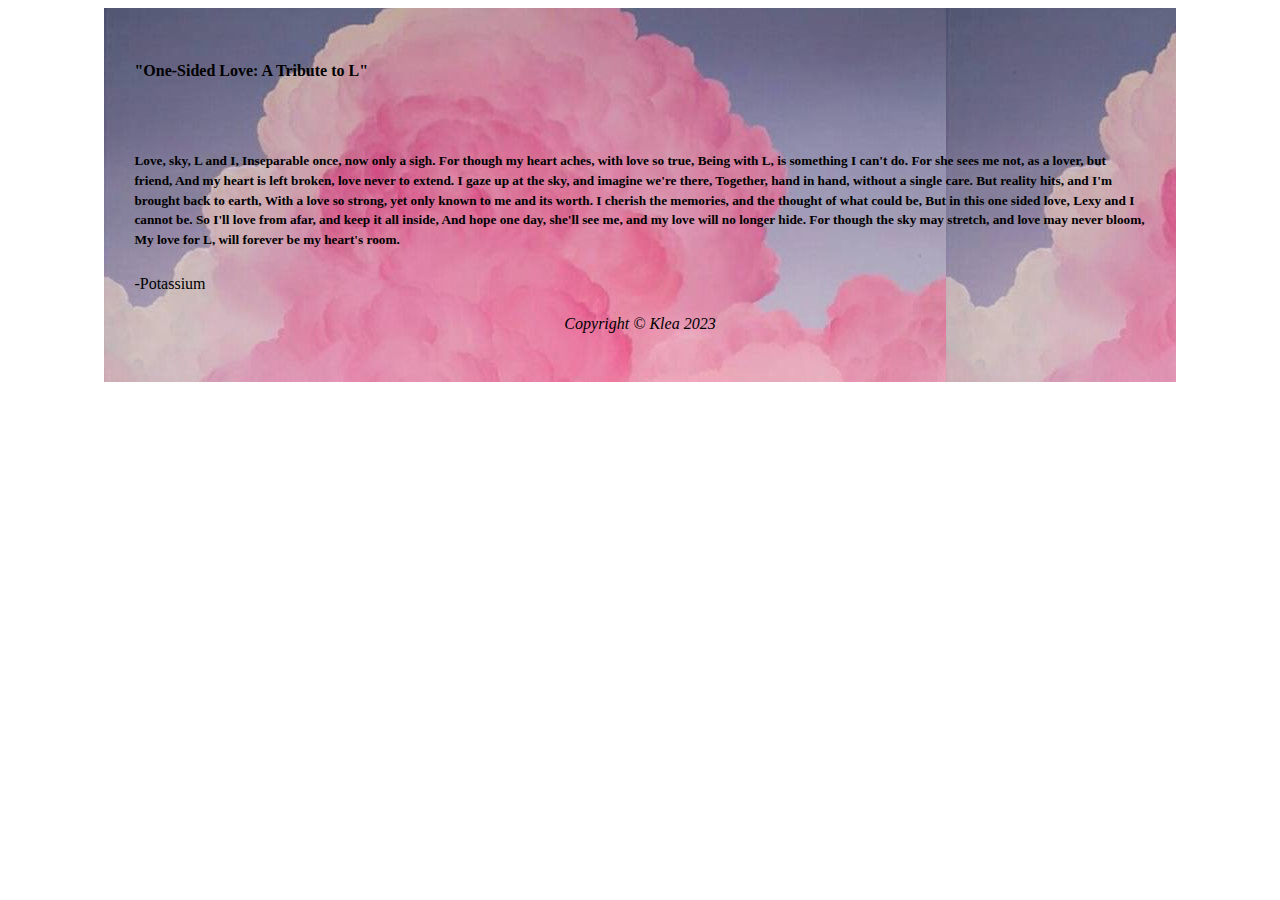
<file: Poet1.html>
<html lang="en">
<head>
    <meta charset="UTF-8">
    <meta http-equiv="X-UA-Compatible" content="IE=edge">
    <meta name="viewport" content="width=device-width, initial-scale=1.0">
    <title>One-Sided Love: A Tribute to L</title>
    <link rel="stylesheet" href="poetry.css">
</head>

<body>
 
    <div class="poem1">

         <h4>"One-Sided Love: A Tribute to L"</h4>
         <br>
         
           <h5>Love, sky, L and I,
          Inseparable once, now only a sigh.
          For though my heart aches, with love so true,
          Being with L, is something I can't do.
        
          For she sees me not, as a lover, but friend,
          And my heart is left broken, love never to extend.
          I gaze up at the sky, and imagine we're there,
          Together, hand in hand, without a single care.
        
          But reality hits, and I'm brought back to earth,
          With a love so strong, yet only known to me and its worth.
          I cherish the memories, and the thought of what could be,
          But in this one sided love, Lexy and I cannot be.
        
          So I'll love from afar, and keep it all inside,
          And hope one day, she'll see me, and my love will no longer hide.
          For though the sky may stretch, and love may never bloom,
          My love for L, will forever be my heart's room.
          </h5>

          <p>-Potassium</p>

          <footer>
            <p>Copyright © Klea 2023</p>
          </footer>

    </div>  
</body>
</html>
</file>
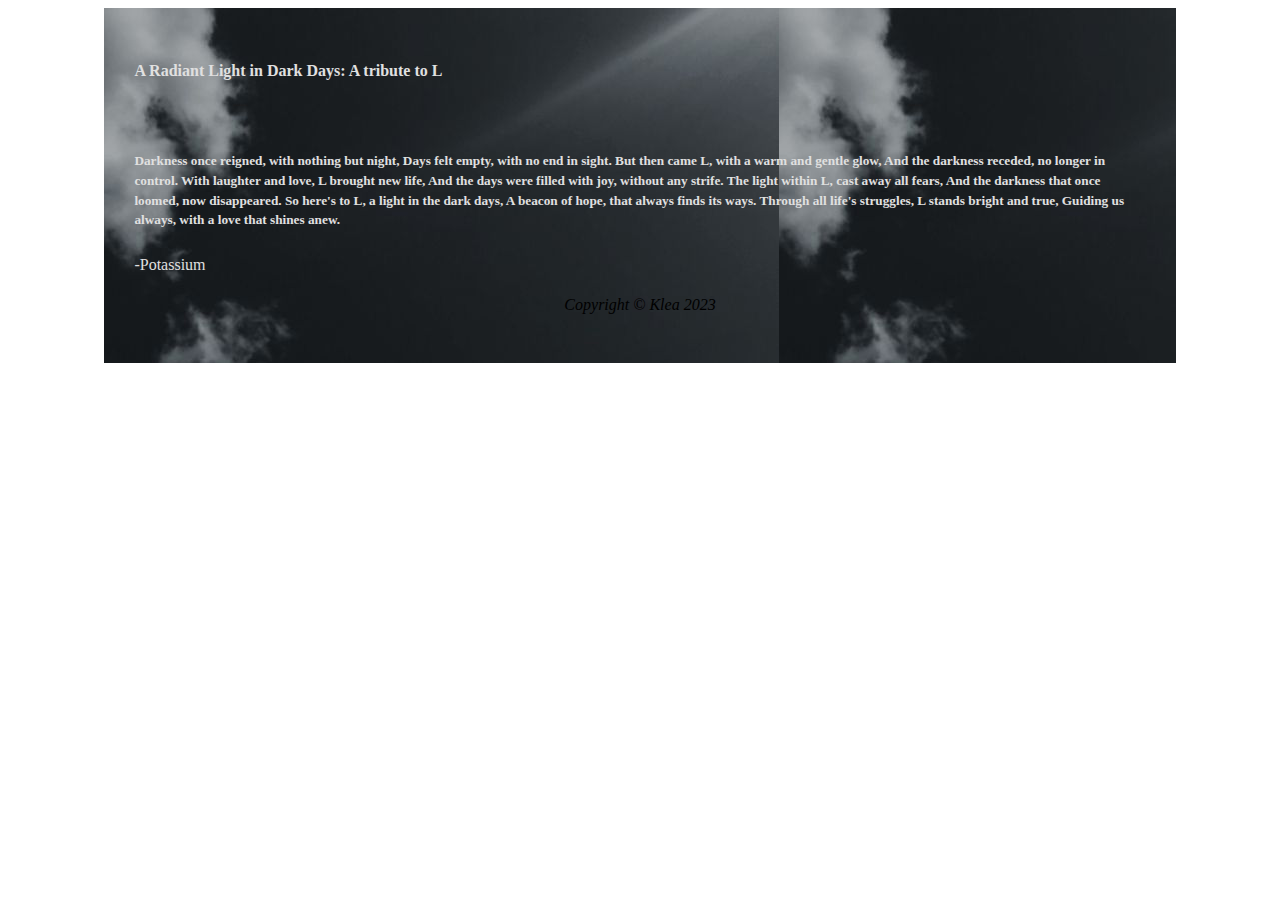
<file: Poet2.html>
<html lang="en">
<head>
    <meta charset="UTF-8">
    <meta http-equiv="X-UA-Compatible" content="IE=edge">
    <meta name="viewport" content="width=device-width, initial-scale=1.0">
    <link rel="stylesheet" href="poetry.css">
    <title>A Radiant Light in Dark Days: A tribute to L</title>
</head>
<body>
    <div class="poem2">
        <h4>A Radiant Light in Dark Days: A tribute to L</h4>
        <br>
                <h5>
 
                       Darkness once reigned, with nothing but night,
                  Days felt empty, with no end in sight.
                  But then came L, with a warm and gentle glow,
                  And the darkness receded, no longer in control.

                  With laughter and love, L brought new life,
                  And the days were filled with joy, without any strife.
                  The light within L, cast away all fears,
                  And the darkness that once loomed, now disappeared.

                  So here's to L, a light in the dark days,
                  A beacon of hope, that always finds its ways.
                  Through all life's struggles, L stands bright and true,
                  Guiding us always, with a love that shines anew.
                </h5>

                <p>-Potassium</p>

                <footer>
                  <p>Copyright © Klea 2023</p>
                </footer>
      
    </div>
</body>
</html>
</file>
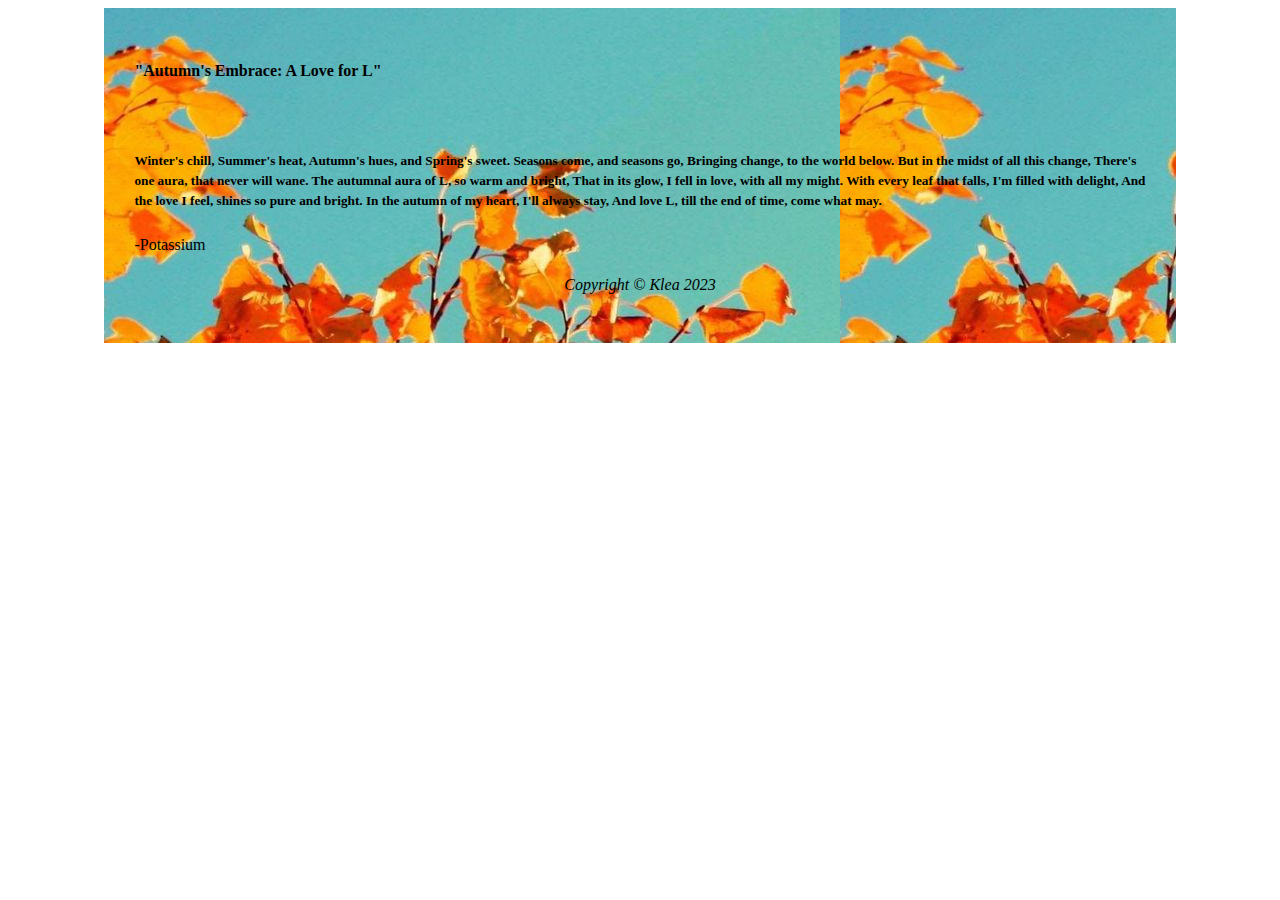
<file: Poet3.html>
<html lang="en">
<head>
    <meta charset="UTF-8">
    <meta http-equiv="X-UA-Compatible" content="IE=edge">
    <meta name="viewport" content="width=device-width, initial-scale=1.0">
    <title>Autumn's Embrace: A Love for L</title>
    <link rel="stylesheet" href="poetry.css">
</head>
<body>
    <div class="poem3">

        <h4>"Autumn's Embrace: A Love for L"</h4>
        <br>  
          <h5>Winter's chill, Summer's heat,
            Autumn's hues, and Spring's sweet.
            Seasons come, and seasons go,
            Bringing change, to the world below.
            
            But in the midst of all this change,
            There's one aura, that never will wane.
            The autumnal aura of L, so warm and bright,
            That in its glow, I fell in love, with all my might.
            
            With every leaf that falls, I'm filled with delight,
            And the love I feel, shines so pure and bright.
            In the autumn of my heart, I'll always stay,
            And love L, till the end of time, come what may.
         </h5>

         <p>-Potassium</p>

         <footer>
           <p>Copyright © Klea 2023</p>
         </footer>

    </div>  
    
</body>
</html>
</file>
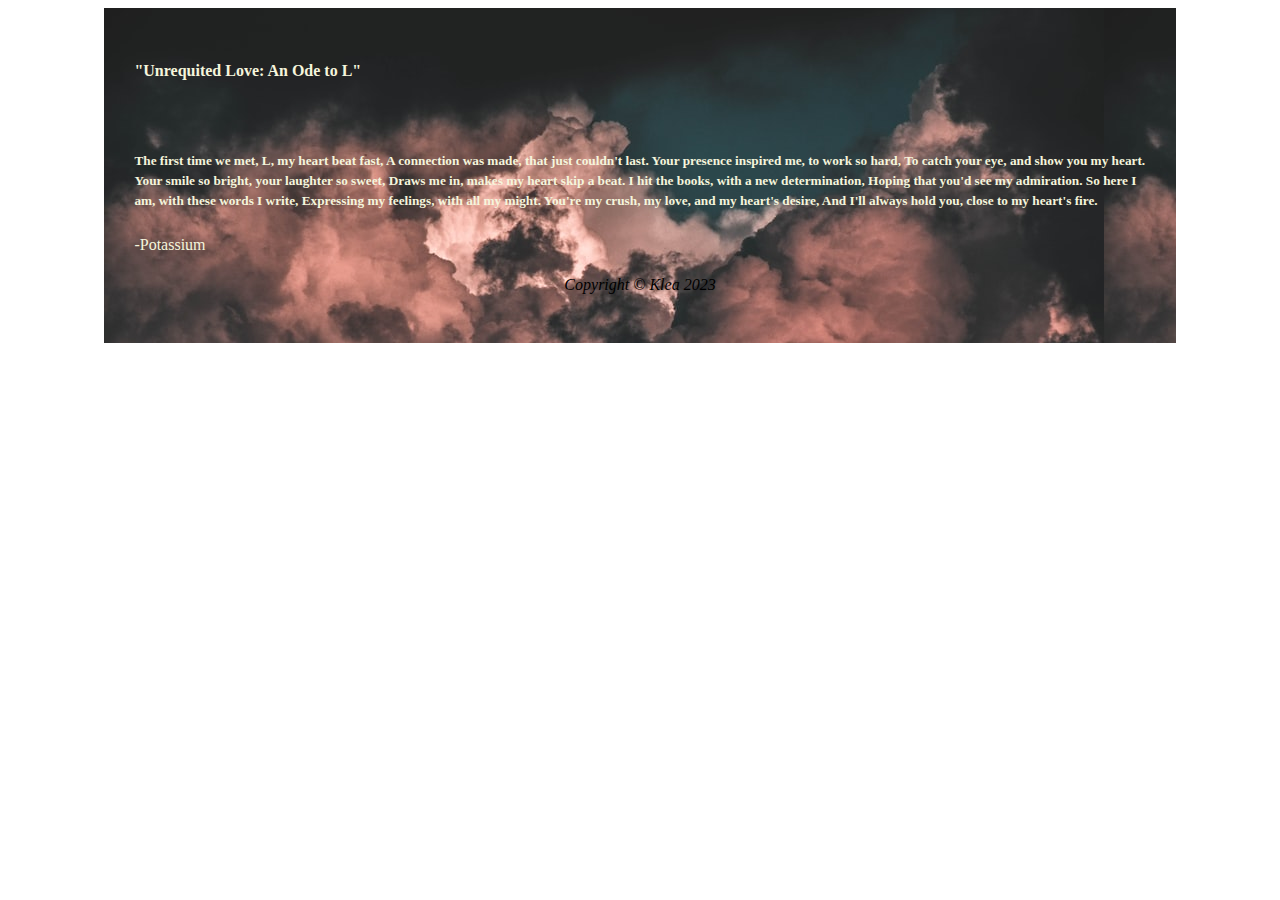
<file: Poet4.html>
<html lang="en">
<head>
    <meta charset="UTF-8">
    <meta http-equiv="X-UA-Compatible" content="IE=edge">
    <meta name="viewport" content="width=device-width, initial-scale=1.0">
    <title>Unrequited Love: An Ode to L</title>
    <link rel="stylesheet" href="poetry.css">
</head>
<body>
    <div class="poem4">

        <h4>"Unrequited Love: An Ode to L"</h4>
        <br>
        
          <h5>  The first time we met, L, my heart beat fast,
            A connection was made, that just couldn't last.
            Your presence inspired me, to work so hard,
            To catch your eye, and show you my heart.
            
            Your smile so bright, your laughter so sweet,
            Draws me in, makes my heart skip a beat.
            I hit the books, with a new determination,
            Hoping that you'd see my admiration.
            
            So here I am, with these words I write,
            Expressing my feelings, with all my might.
            You're my crush, my love, and my heart's desire,
            And I'll always hold you, close to my heart's fire.
         </h5>

         <p>-Potassium</p>

         <footer>
           <p>Copyright © Klea 2023</p>
         </footer>

   </div>  
  
</body>
</html>
</file>
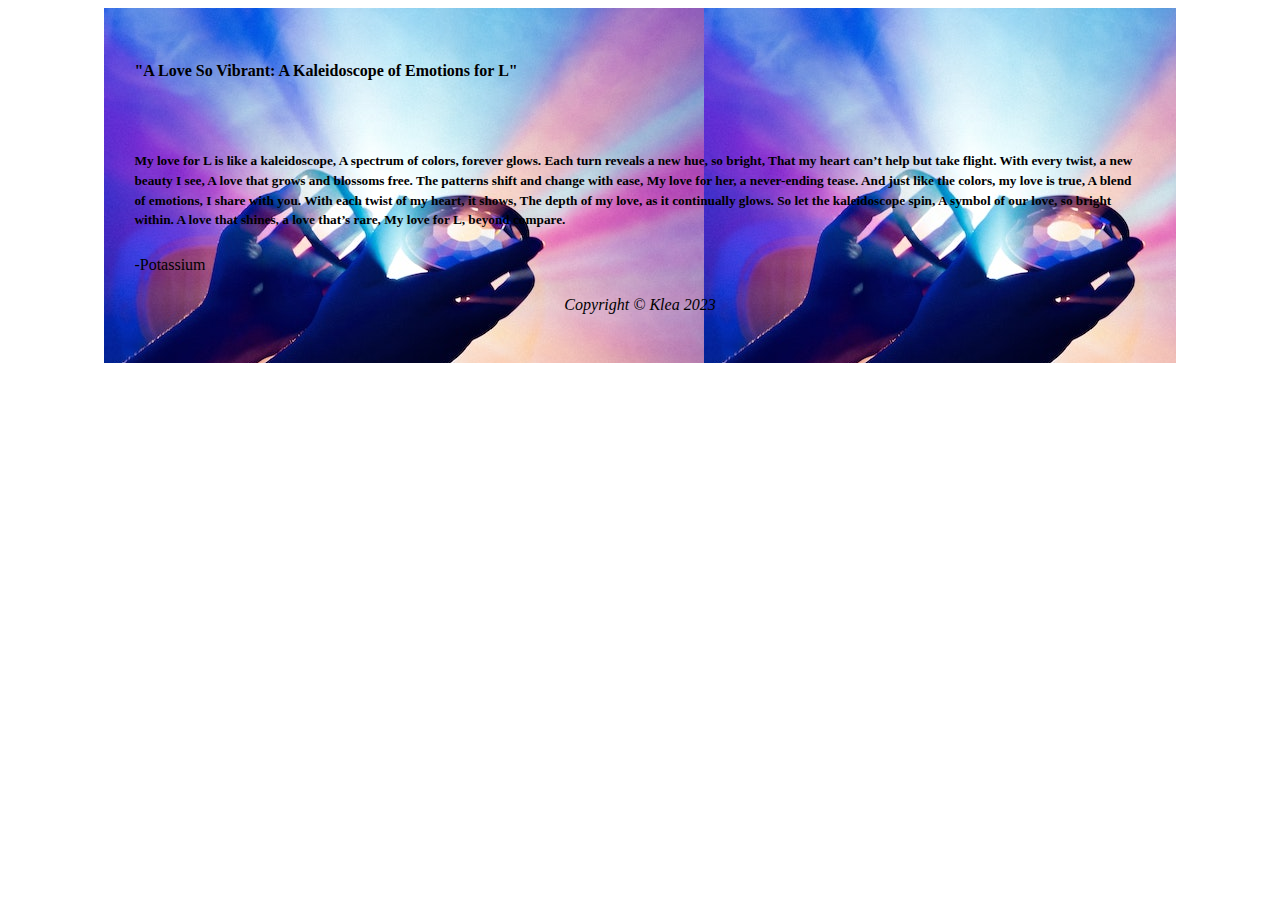
<file: Poet5.html>
<html lang="en">
<head>
    <meta charset="UTF-8">
    <meta http-equiv="X-UA-Compatible" content="IE=edge">
    <meta name="viewport" content="width=device-width, initial-scale=1.0">
    <title>A Love So Vibrant: A Kaleidoscope of Emotions for L</title>
    <link rel="stylesheet" href="poetry.css">
</head>
<body>
    <div class="poem5">

        <h4>"A Love So Vibrant: A Kaleidoscope of Emotions for L"</h4>
        <br>
        
          <h5>  My love for L is like a kaleidoscope,
            A spectrum of colors, forever glows.
            Each turn reveals a new hue, so bright,
            That my heart can’t help but take flight.
            
            With every twist, a new beauty I see,
            A love that grows and blossoms free.
            The patterns shift and change with ease,
            My love for her, a never-ending tease.
            
            And just like the colors, my love is true,
            A blend of emotions, I share with you.
            With each twist of my heart, it shows,
            The depth of my love, as it continually glows.
            
            So let the kaleidoscope spin,
            A symbol of our love, so bright within.
            A love that shines, a love that’s rare,
            My love for L, beyond compare.
         </h5>

         <p>-Potassium</p>

         <footer>
           <p>Copyright © Klea 2023</p>
         </footer>

   </div>  
  
</body>
</html>
</file>
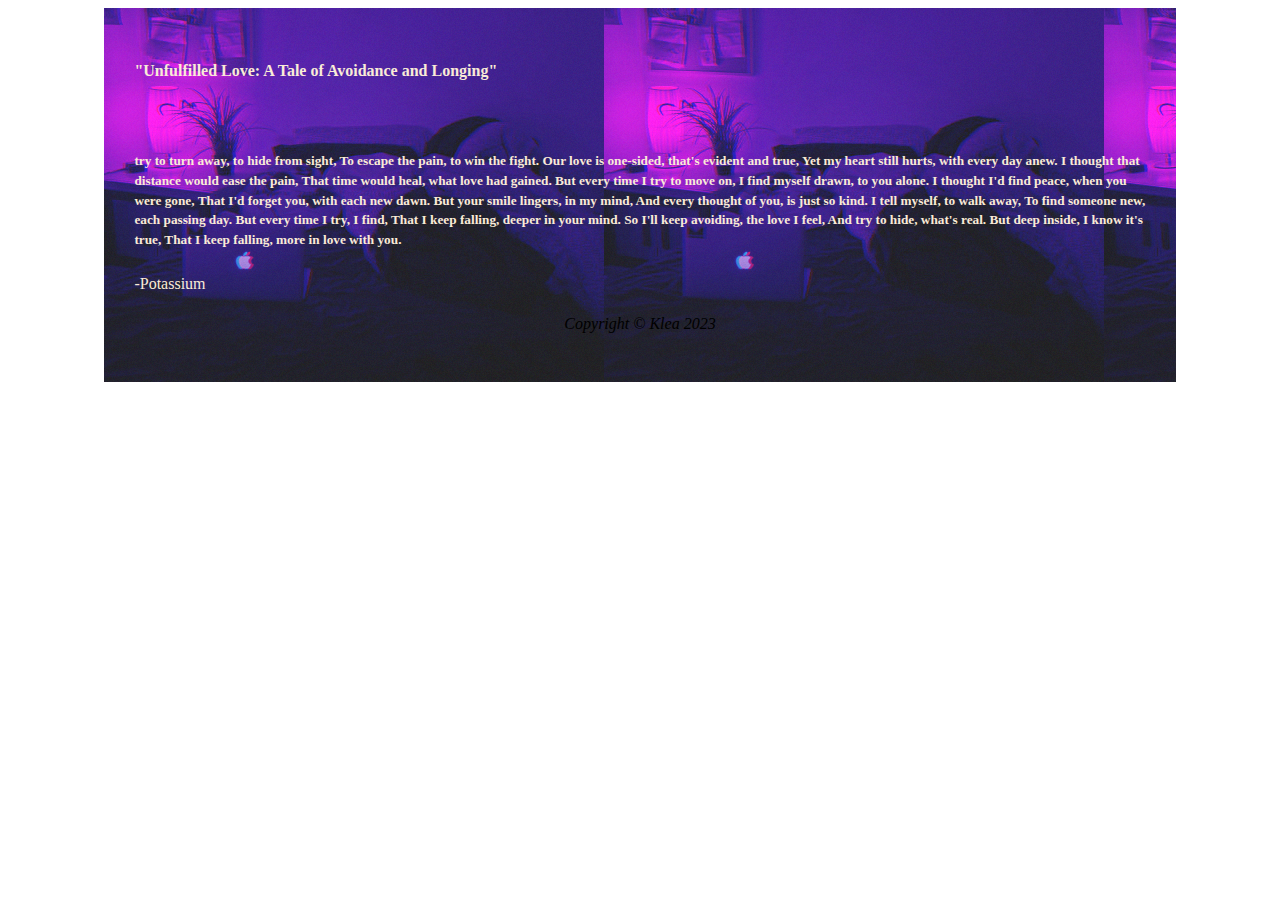
<file: Poet6.html>
<html lang="en">
<head>
    <meta charset="UTF-8">
    <meta http-equiv="X-UA-Compatible" content="IE=edge">
    <meta name="viewport" content="width=device-width, initial-scale=1.0">
    <title>Unfulfilled Love: A Tale of Avoidance and Longing</title>
    <link rel="stylesheet" href="poetry.css">
</head>
<body>
    <div class="poem6">

        <h4>"Unfulfilled Love: A Tale of Avoidance and Longing"</h4>
        <br>
        
          <h5>   try to turn away, to hide from sight,
            To escape the pain, to win the fight.
            Our love is one-sided, that's evident and true,
            Yet my heart still hurts, with every day anew.
            I thought that distance would ease the pain,
            That time would heal, what love had gained.
            But every time I try to move on,
            I find myself drawn, to you alone.
            
            I thought I'd find peace, when you were gone,
            That I'd forget you, with each new dawn.
            But your smile lingers, in my mind,
            And every thought of you, is just so kind.
            
            I tell myself, to walk away,
            To find someone new, each passing day.
            But every time I try, I find,
            That I keep falling, deeper in your mind.
            
            So I'll keep avoiding, the love I feel,
            And try to hide, what's real.
            But deep inside, I know it's true,
            That I keep falling, more in love with you.
         </h5>

         <p>-Potassium</p>

         <footer>
           <p>Copyright © Klea 2023</p>
         </footer>

   </div>  
 
</body>
</html>
</file>
<file: poetry.css>
.poem1 {
    background-image: url(1.jpg);
    padding: 30px;
    font-family: Georgia, serif;
    font-size: 16px;
    line-height: 1.5;
    width: 80%;
    margin: auto;
}
.poem2 {
    background-image: url(bgc5.jpg);
    color: rgb(224, 224, 224);
    padding: 30px;
    font-family: Georgia, serif;
    font-size: 16px;
    line-height: 1.5;
    width: 80%;
    margin: auto;
}
.poem3 {
    background-image: url(bgc6.jpg);
    color: black;
    padding: 30px;
    font-family: Georgia, serif;
    font-size: 16px;
    line-height: 1.5;
    width: 80%;
    margin: auto;
}
.poem4 {
    background-image: url(bgc7.jpg);
    color: beige;
    padding: 30px;
    font-family: Georgia, serif;
    font-size: 16px;
    line-height: 1.5;
    width: 80%;
    margin: auto;
}
.poem5 {
    background-image: url(poem5bcg.jpeg);
    padding: 30px;
    font-family: Georgia, serif;
    font-size: 16px;
    line-height: 1.5;
    width: 80%;
    margin: auto;
}
.poem6 {
    background-image: url(desire.jpg);
    color: antiquewhite;
    padding: 30px;
    font-family: Georgia, serif;
    font-size: 16px;
    line-height: 1.5;
    width: 80%;
    margin: auto;
}


footer {
    text-align: center;
    font-style: italic;
    color: rgb(0, 0, 0);
}

            /* media query for larger screens */
            @media only screen and (min-width: 768px) {
                .container {
                  width: 60%;
                }
              }
        
            /* media query for smaller screens */
            @media only screen and (max-width: 576px) {
                .container {
                  width: 90%;
                }
              }


              /* Copyright © Klim Garzon 2023 */
</file>
